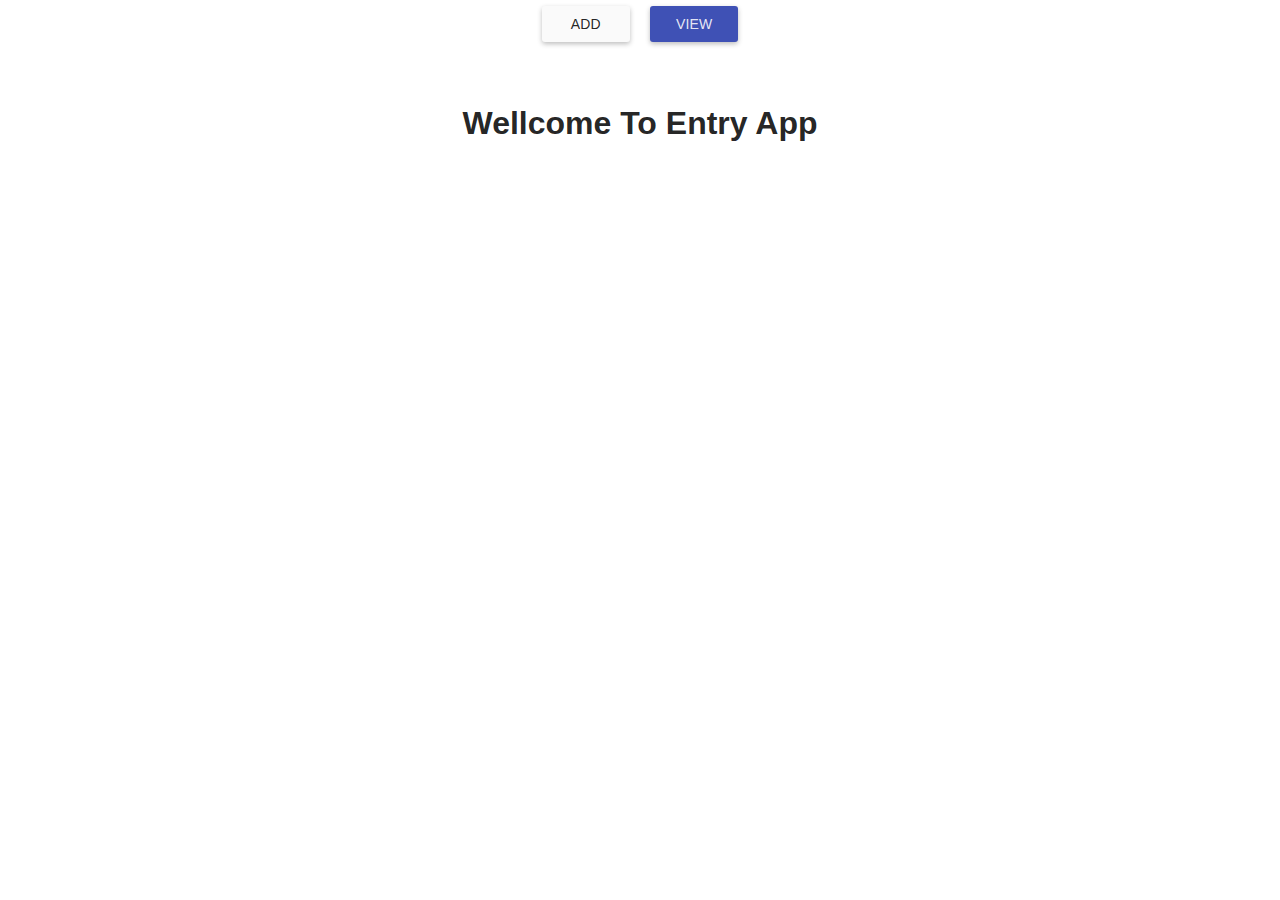
<file: index.html>
<!DOCTYPE html>
<html>
<head lang="en">
    <meta charset="UTF-8">
    <title></title>
    <link rel="stylesheet" href="./bower_components/angular-material/angular-material.min.css"/>

    <script src="./bower_components/angular/angular.js"></script>

    <script src="bower_components/angular-animate/angular-animate.min.js"></script>
    <script src="bower_components/angular-aria/angular-aria.min.js"></script>
    <script src="bower_components/angular-material/angular-material.min.js"></script>

    <script src="./bower_components/firebase/firebase.js"></script>
    <script src="./bower_components/angularfire/dist/angularfire.min.js"></script>

    <script src="router.es5.js"></script>

    <script src="app.js"></script>

    <script src="./components/add/add.js"></script>
    <script src="./components/home/home.js"></script>
    <script src="./components/view/view.js"></script>
    <script src="./components/update/update.js"></script>

</head>

<body align="center" ng-app="myApp" ng-controller="AppController as control">


<md-button class="md-raised" ng-link="add">add</md-button>
<md-button class="md-raised md-primary" ng-link="view">view</md-button>
<br/>
<br/>
<br/>
<ng-viewport></ng-viewport>


</body>
</html>
</file>
